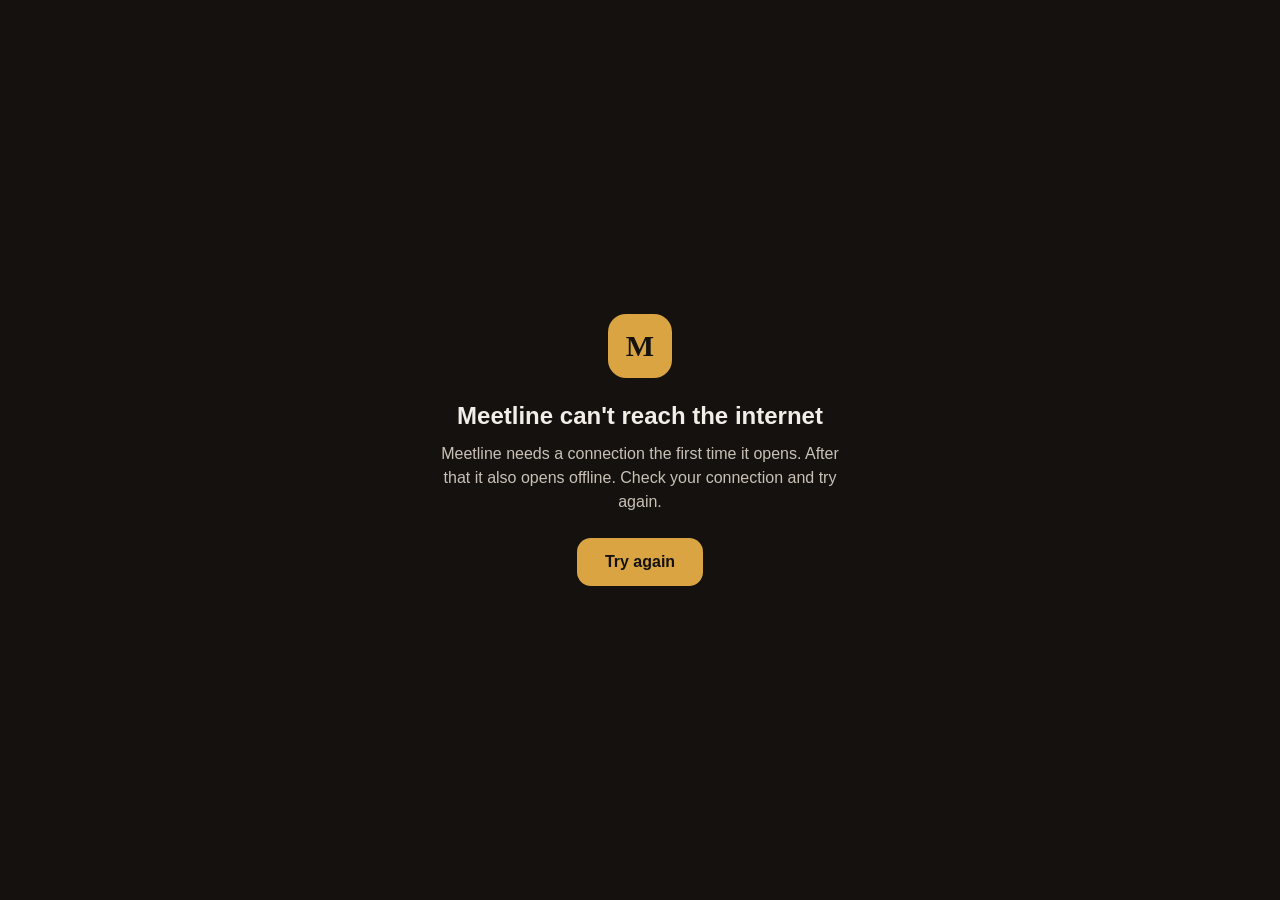
<file: desktop/offline.html>
<!doctype html>
<html lang="en">
<head>
  <meta charset="utf-8">
  <meta name="viewport" content="width=device-width, initial-scale=1, viewport-fit=cover">
  <title>Meetline</title>
  <style>
    :root { color-scheme: light dark; }
    body { margin: 0; min-height: 100vh; display: grid; place-items: center; font: 16px/1.5 -apple-system, BlinkMacSystemFont, "Segoe UI", Roboto, sans-serif; background: #14110f; color: #f2ede6; }
    main { max-width: 420px; padding: 32px; text-align: center; }
    .mark { width: 64px; height: 64px; margin: 0 auto 20px; border-radius: 18px; background: #d9a441; color: #14110f; display: grid; place-items: center; font: 700 30px/1 Georgia, serif; }
    h1 { font-size: 24px; margin: 0 0 8px; }
    p { color: #c9c1b6; margin: 0 0 24px; }
    a { display: inline-block; padding: 12px 28px; border-radius: 14px; background: #d9a441; color: #14110f; font-weight: 700; text-decoration: none; }
  </style>
</head>
<body>
  <main>
    <div class="mark" aria-hidden="true">M</div>
    <h1>Meetline can't reach the internet</h1>
    <p>Meetline needs a connection the first time it opens. After that it also opens offline. Check your connection and try again.</p>
    <a href="https://juw12.github.io/meetline/">Try again</a>
  </main>
</body>
</html>
</file>
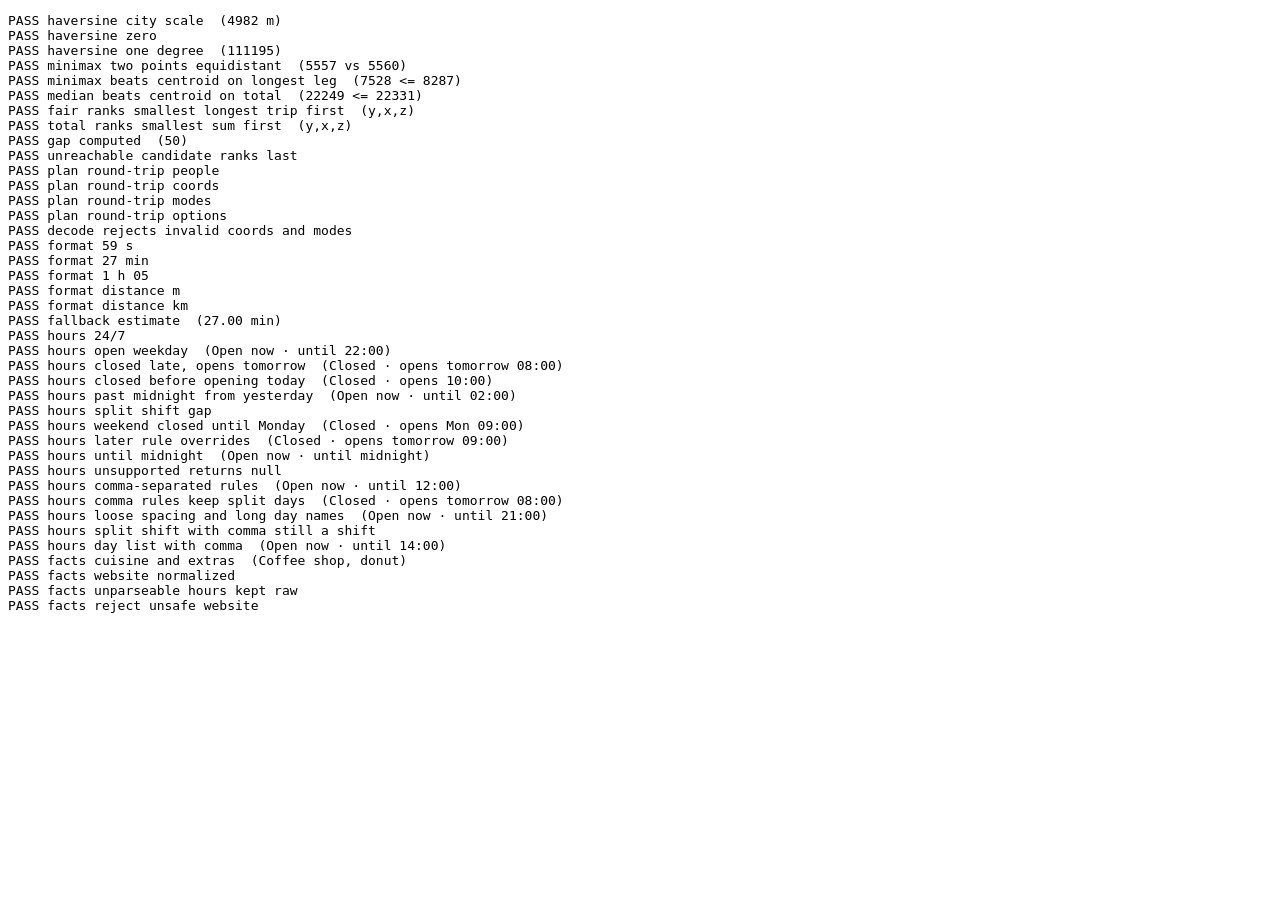
<file: tests/geo.test.html>
<!doctype html>
<html lang="en">
<head>
<meta charset="utf-8">
<link rel="icon" href="data:,">
<title>Meetline geo tests</title>
</head>
<body>
<pre id="out"></pre>
<script src="../src/geo.js"></script>
<script>
(function () {
  const G = window.MeetGeo;
  const results = [];
  function check(name, condition, detail) {
    results.push({ name, pass: Boolean(condition), detail: detail === undefined ? '' : String(detail) });
  }
  function near(a, b, tolerance) {
    return Math.abs(a - b) <= tolerance;
  }

  // Haversine: Batam Centre to Nagoya Hill is roughly 6-7 km in a straight line.
  const batamCentre = { lat: 1.1281, lon: 104.0529 };
  const nagoya = { lat: 1.1440, lon: 104.0110 };
  const d = G.haversine(batamCentre, nagoya);
  check('haversine city scale', d > 4000 && d < 6000, Math.round(d) + ' m');
  check('haversine zero', G.haversine(nagoya, nagoya) === 0);
  // One degree of latitude is about 111.2 km.
  const oneDeg = G.haversine({ lat: 0, lon: 0 }, { lat: 1, lon: 0 });
  check('haversine one degree', near(oneDeg, 111195, 50), Math.round(oneDeg));

  // Minimax centre of two points is their midpoint; both distances equal.
  const a = { lat: 1.10, lon: 104.00 };
  const b = { lat: 1.10, lon: 104.10 };
  const mm = G.minimaxCenter([a, b]);
  const da = G.haversine(mm, a);
  const db = G.haversine(mm, b);
  check('minimax two points equidistant', Math.abs(da - db) < 25, Math.round(da) + ' vs ' + Math.round(db));

  // Minimax of a triangle: the max distance must not exceed the centroid's max distance.
  const tri = [{ lat: 1.05, lon: 104.00 }, { lat: 1.15, lon: 104.02 }, { lat: 1.08, lon: 104.12 }];
  const maxFrom = (c) => Math.max(...tri.map((p) => G.haversine(c, p)));
  const triMm = G.minimaxCenter(tri);
  check('minimax beats centroid on longest leg', maxFrom(triMm) <= maxFrom(G.centroid(tri)) + 1,
    Math.round(maxFrom(triMm)) + ' <= ' + Math.round(maxFrom(G.centroid(tri))));

  // Geometric median minimises the sum; it must beat the centroid on total distance.
  const sumFrom = (c) => tri.reduce((s, p) => s + G.haversine(c, p), 0);
  const med = G.geometricMedian(tri);
  check('median beats centroid on total', sumFrom(med) <= sumFrom(G.centroid(tri)) + 1,
    Math.round(sumFrom(med)) + ' <= ' + Math.round(sumFrom(G.centroid(tri))));

  // Ranking: fair objective picks smallest longest trip; total picks smallest sum.
  const candidates = [{ id: 'x', order: 0 }, { id: 'y', order: 1 }, { id: 'z', order: 2 }];
  // durations[person][candidate] in seconds
  const durations = [
    [600, 900, 300],
    [1800, 950, 2400],
  ];
  const distances = [[1, 1, 1], [1, 1, 1]];
  const fair = G.rankCandidates(candidates, durations, distances, 'fair');
  check('fair ranks smallest longest trip first', fair[0].id === 'y', fair.map((v) => v.id).join(','));
  const total = G.rankCandidates(candidates, durations, distances, 'total');
  check('total ranks smallest sum first', total[0].id === 'y' && total[1].id === 'x', total.map((v) => v.id).join(','));
  check('gap computed', fair[0].gap === 50, fair[0].gap);
  const withGap = G.rankCandidates(candidates, [[600, NaN, 300], [900, 900, 900]], distances, 'fair');
  check('unreachable candidate ranks last', withGap[withGap.length - 1].id === 'y' && withGap[withGap.length - 1].reachable === false);

  // Share link round-trip, including a non-ASCII name and the venue.
  const plan = {
    people: [
      { name: 'Juwen', lat: 1.04512, lon: 104.03021, mode: 'car' },
      { name: 'Sari & Co', lat: 1.14401, lon: 104.01103, mode: 'bike' },
      { name: 'Andi José', lat: 1.12812, lon: 104.05291, mode: 'foot' },
    ],
    category: 'cafe',
    objective: 'total',
    venue: { name: 'toko juice', lat: 1.12, lon: 104.03 },
  };
  const decoded = G.decodePlan(G.encodePlan(plan));
  check('plan round-trip people', decoded.people.length === 3 && decoded.people[1].name === 'Sari & Co' && decoded.people[2].name === 'Andi José');
  check('plan round-trip coords', near(decoded.people[0].lat, 1.04512, 1e-6) && near(decoded.people[0].lon, 104.03021, 1e-6));
  check('plan round-trip modes', decoded.people.map((p) => p.mode).join() === 'car,bike,foot');
  check('plan round-trip options', decoded.category === 'cafe' && decoded.objective === 'total' && decoded.venue.name === 'toko juice');
  const junk = G.decodePlan('p=bad~999~999~car|ok~1~2~plane');
  check('decode rejects invalid coords and modes', junk.people.length === 1 && junk.people[0].mode === 'car');

  // Formatting.
  check('format 59 s', G.formatDuration(59) === '1 min');
  check('format 27 min', G.formatDuration(27 * 60) === '27 min');
  check('format 1 h 05', G.formatDuration(65 * 60) === '1 h 05');
  check('format distance m', G.formatDistance(420) === '420 m');
  check('format distance km', G.formatDistance(9040) === '9.0 km' && G.formatDistance(14200) === '14 km');

  // Fallback estimate: 10 km straight line by car at 30 km/h with 1.35 detour is 27 min.
  const est = G.estimateTrip({ lat: 0, lon: 0 }, { lat: 0.0899322, lon: 0 }, 'car');
  check('fallback estimate', near(est.duration / 60, 27, 0.2), (est.duration / 60).toFixed(2) + ' min');

  // Opening hours (local time; 2026-11-04 is a Wednesday).
  const at = (day, hour, minute) => new Date(2026, 10, day, hour, minute || 0);
  const label = (hours, date) => {
    const state = G.openState(hours, date);
    return state ? state.label : null;
  };
  const weekly = 'Mo-Fr 08:00-22:00; Sa-Su 10:00-23:00';
  check('hours 24/7', label('24/7', at(4, 3)) === 'Open 24 hours');
  check('hours open weekday', label(weekly, at(4, 12)) === 'Open now · until 22:00', label(weekly, at(4, 12)));
  check('hours closed late, opens tomorrow', label(weekly, at(4, 23)) === 'Closed · opens tomorrow 08:00', label(weekly, at(4, 23)));
  check('hours closed before opening today', label(weekly, at(7, 9)) === 'Closed · opens 10:00', label(weekly, at(7, 9)));
  check('hours past midnight from yesterday', label('Mo-Su 18:00-02:00', at(3, 1)) === 'Open now · until 02:00', label('Mo-Su 18:00-02:00', at(3, 1)));
  check('hours split shift gap', label('Mo-Fr 09:00-12:00,13:00-17:00', at(4, 12, 30)) === 'Closed · opens 13:00');
  check('hours weekend closed until Monday', label('Mo-Fr 09:00-17:00', at(7, 10)) === 'Closed · opens Mon 09:00', label('Mo-Fr 09:00-17:00', at(7, 10)));
  check('hours later rule overrides', label('Mo-Su 09:00-21:00; Su off', at(8, 12)) === 'Closed · opens tomorrow 09:00', label('Mo-Su 09:00-21:00; Su off', at(8, 12)));
  check('hours until midnight', label('Mo-Su 10:00-24:00', at(4, 20)) === 'Open now · until midnight', label('Mo-Su 10:00-24:00', at(4, 20)));
  check('hours unsupported returns null', G.openState('PH off; sunrise-sunset', at(4, 12)) === null && G.openState('Mo-Fr', at(4, 12)) === null);
  // Real tags seen in Batam OSM data.
  const commaRules = 'Mo-Th 08:00-11:00, Fr-Su 08:00-12:00';
  check('hours comma-separated rules', label(commaRules, at(7, 9)) === 'Open now · until 12:00', label(commaRules, at(7, 9)));
  check('hours comma rules keep split days', label(commaRules, at(4, 11, 30)) === 'Closed · opens tomorrow 08:00', label(commaRules, at(4, 11, 30)));
  check('hours loose spacing and long day names', label('Mo- Sun 10:00-21:00', at(4, 12)) === 'Open now · until 21:00', label('Mo- Sun 10:00-21:00', at(4, 12)));
  check('hours split shift with comma still a shift', label('Mo-Fr 09:00-12:00, 13:00-17:00', at(4, 12, 30)) === 'Closed · opens 13:00');
  check('hours day list with comma', label('Mo-Fr 08:00-17:00; Sa,Su 10:00-14:00', at(8, 11)) === 'Open now · until 14:00', label('Mo-Fr 08:00-17:00; Sa,Su 10:00-14:00', at(8, 11)));
  const facts = G.venueFacts({ cuisine: 'coffee_shop;donut', takeaway: 'yes', website: 'example.com', opening_hours: 'Jan-Mar Mo 10:00-12:00' }, at(4, 12));
  check('facts cuisine and extras', facts.cuisine === 'Coffee shop, donut' && facts.extras.join() === 'Takeaway', facts.cuisine);
  check('facts website normalized', facts.website === 'https://example.com');
  check('facts unparseable hours kept raw', facts.hours === null && facts.hoursText === 'Jan-Mar Mo 10:00-12:00');
  check('facts reject unsafe website', G.venueFacts({ website: 'javascript:alert(1)' }).website === '');

  const failed = results.filter((r) => !r.pass);
  window.TEST_RESULTS = { total: results.length, failed: failed.length, results };
  document.getElementById('out').textContent = results.map((r) => (r.pass ? 'PASS ' : 'FAIL ') + r.name + (r.detail ? '  (' + r.detail + ')' : '')).join('\n');
  document.title = failed.length ? 'FAIL' : 'PASS';
})();
</script>
</body>
</html>
</file>
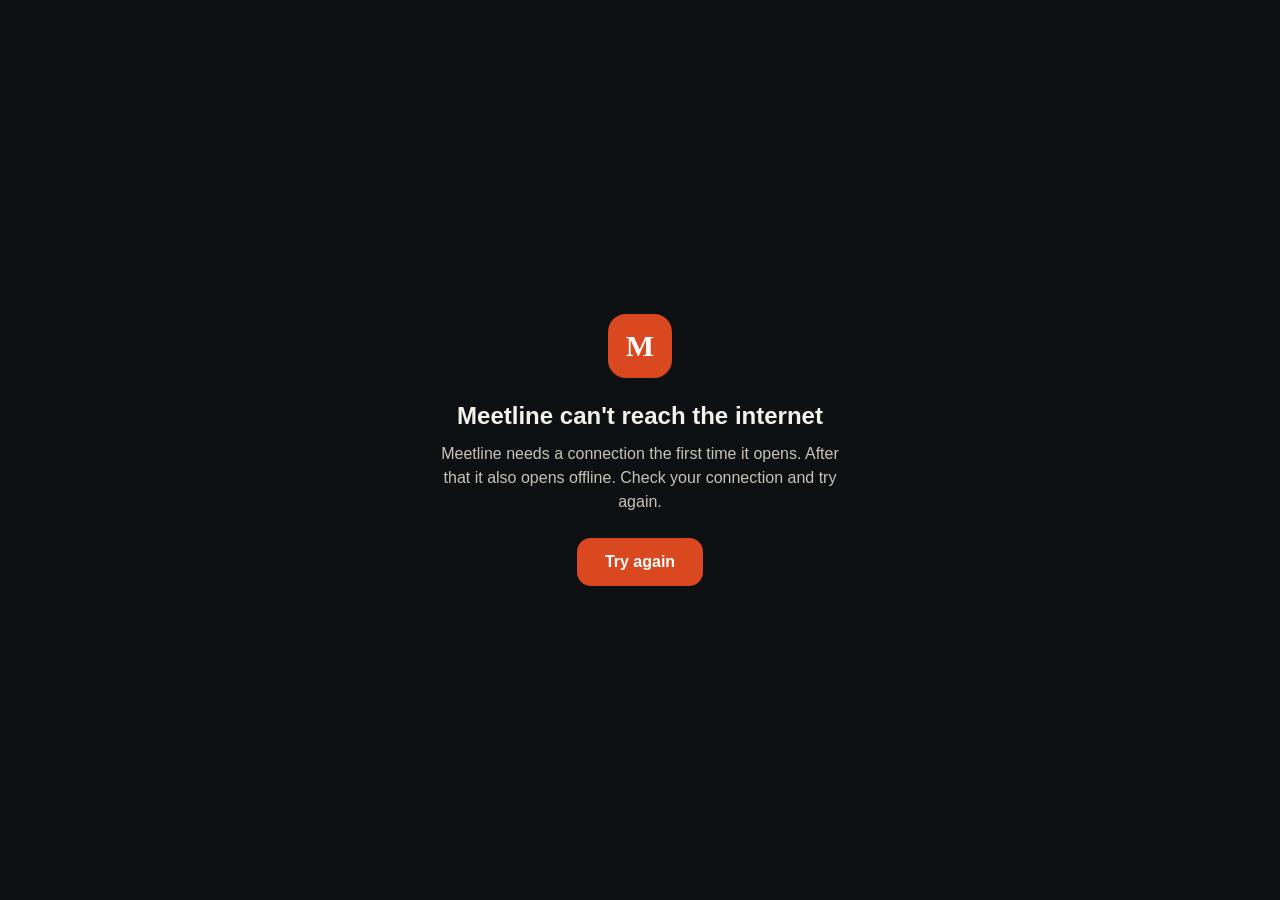
<file: android/assets/offline.html>
<!doctype html>
<html lang="en">
<head>
  <meta charset="utf-8">
  <meta name="viewport" content="width=device-width, initial-scale=1, viewport-fit=cover">
  <title>Meetline</title>
  <style>
    :root { color-scheme: light dark; }
    body { margin: 0; min-height: 100vh; display: grid; place-items: center; font: 16px/1.5 -apple-system, BlinkMacSystemFont, "Segoe UI", Roboto, sans-serif; background: #0e1114; color: #f4f1ea; }
    main { max-width: 420px; padding: 32px; text-align: center; }
    .mark { width: 64px; height: 64px; margin: 0 auto 20px; border-radius: 18px; background: #d9481f; color: #ffffff; display: grid; place-items: center; font: 700 30px/1 Georgia, serif; }
    h1 { font-size: 24px; margin: 0 0 8px; }
    p { color: #c9c3b6; margin: 0 0 24px; }
    a { display: inline-block; padding: 12px 28px; border-radius: 14px; background: #d9481f; color: #ffffff; font-weight: 700; text-decoration: none; }
  </style>
</head>
<body>
  <main>
    <div class="mark" aria-hidden="true">M</div>
    <h1>Meetline can't reach the internet</h1>
    <p>Meetline needs a connection the first time it opens. After that it also opens offline. Check your connection and try again.</p>
    <a href="https://juw12.github.io/meetline/">Try again</a>
  </main>
</body>
</html>
</file>
